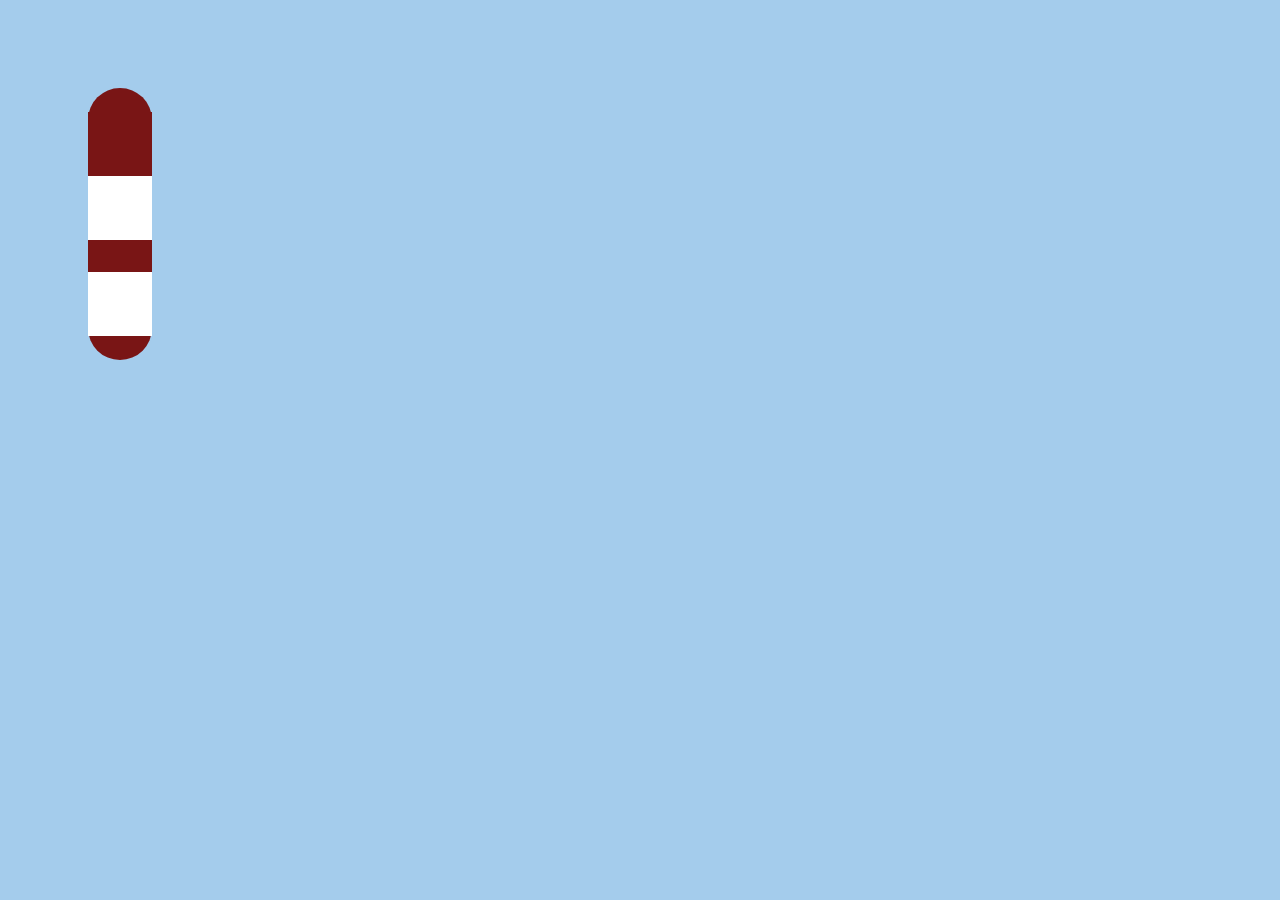
<file: index.html>
<!DOCTYPE html>
<html lang="en">
<head>
    <meta charset="UTF-8">
    <meta http-equiv="X-UA-Compatible" content="IE=edge">
    <meta name="viewport" content="width=device-width, initial-scale=1.0">
    <title>Time</title>
    <script defer src="./script.js"></script>
    <link href="./css/style.css" rel="stylesheet"/>
</head>
<body>
    <div id="theDay">
    <p id="demo"></p>
    <p id="day"></p>
    <p id="date"></p>
    <p id="month"></p>
    <p id="year"></p>
    </div>
    
    <div id="theTime">
    <p id="hour"></p>
    <p id="minute"></p>
    <p id="second"></p>
    </div>
</body>
</html>
</file>
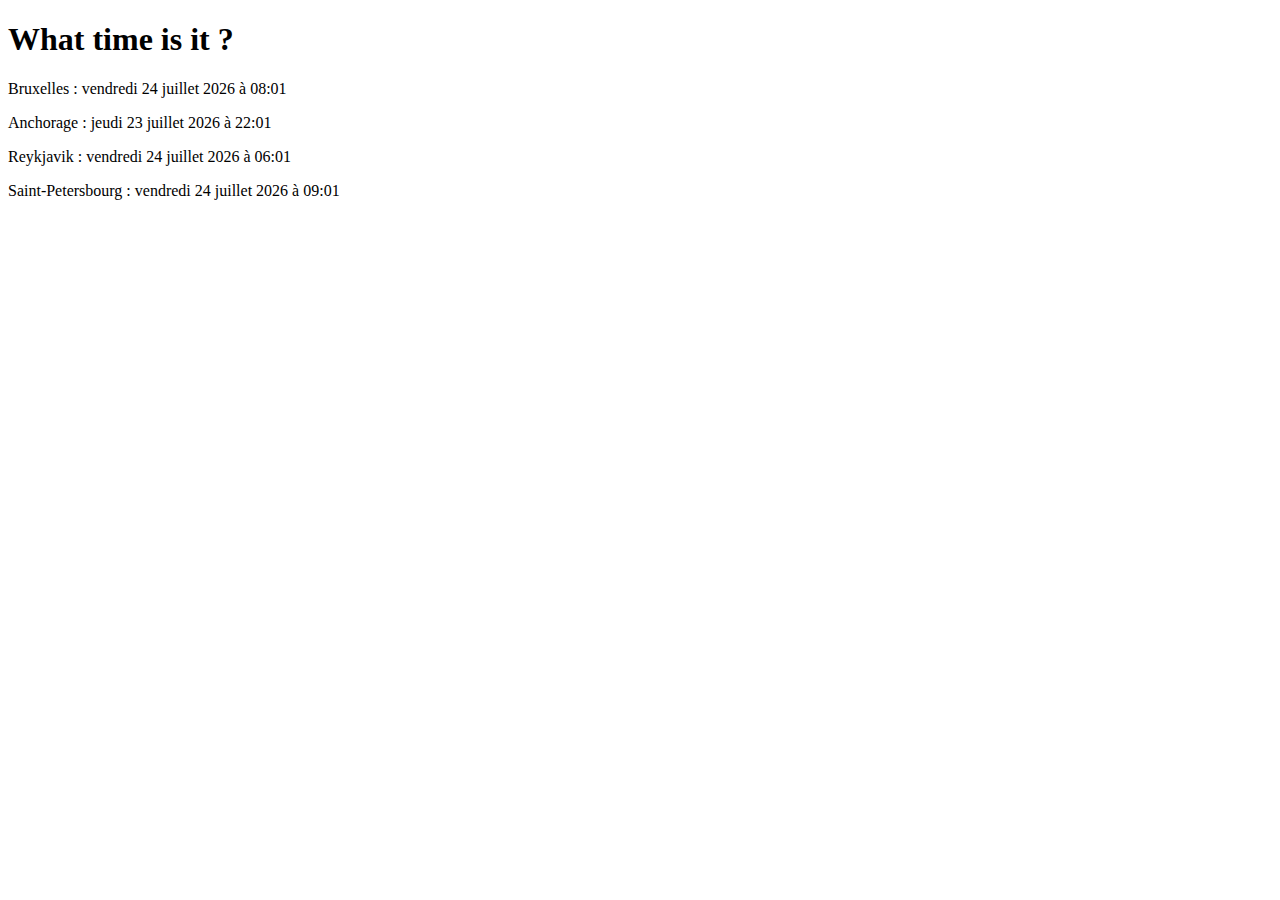
<file: Ex01/index.html>
<!DOCTYPE html>
<html lang="en">
<head>
    <meta charset="UTF-8">
    <meta http-equiv="X-UA-Compatible" content="IE=edge">
    <meta name="viewport" content="width=device-width, initial-scale=1.0">
    <title>Document</title>
    <script defer src="./script.js" async></script>
    
</head>
<body>
    <h1>What time is it ?</h1>
        <p id="bruxelles"></p>
        <p id="anchorage"></p>
        <p id="reykjavik"></p>
        <p id="saint-petersbourg"></p>
    
</body>
</html>
</file>
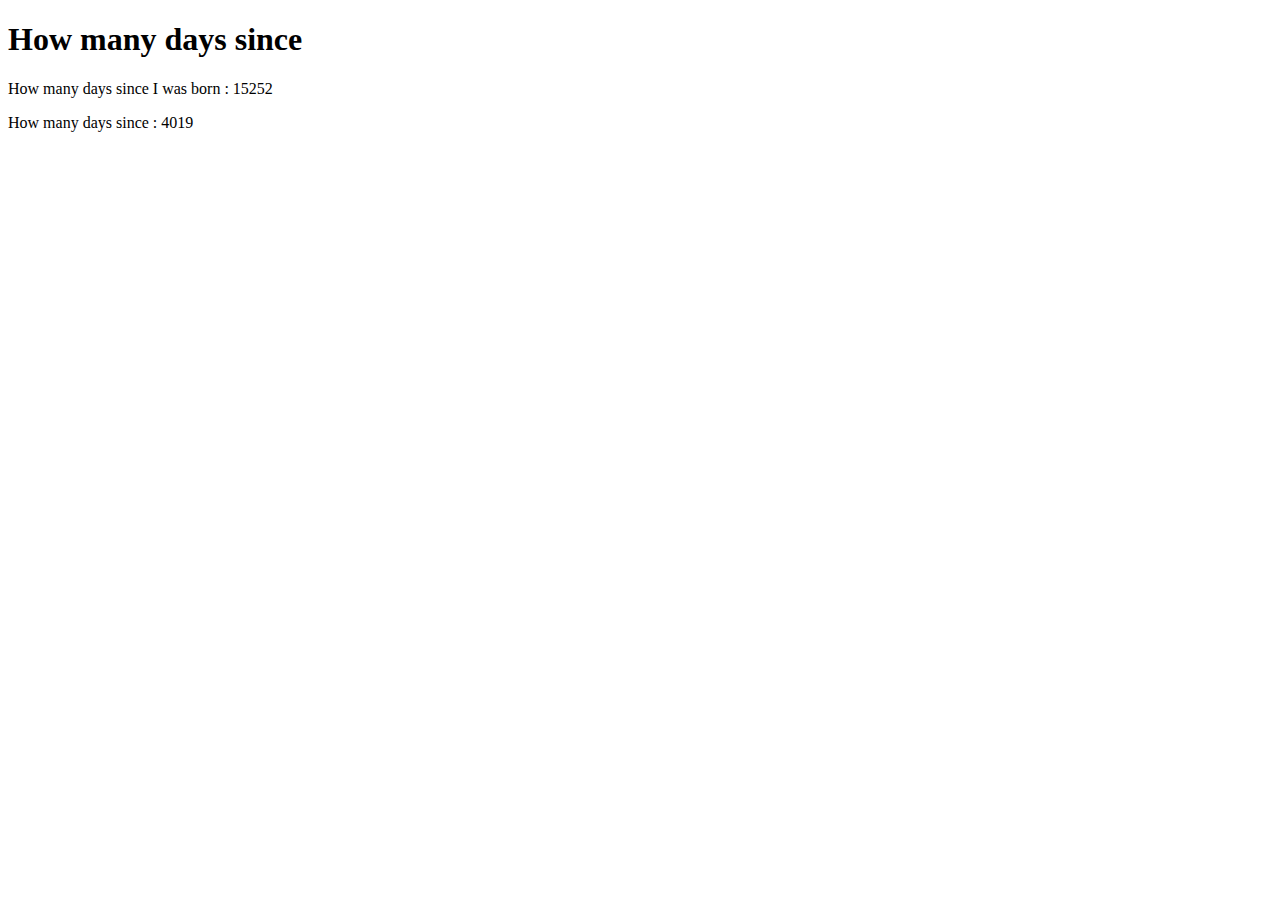
<file: Ex02/index.html>
<!DOCTYPE html>
<html lang="en">
<head>
    <meta charset="UTF-8">
    <meta http-equiv="X-UA-Compatible" content="IE=edge">
    <meta name="viewport" content="width=device-width, initial-scale=1.0">
    <script defer src="./script.js"></script>
    <title>Get days</title>
</head>
<body>
    <h1>How many days since</h1>
    <p id="birthday"></p>
    <p id="anyDate"></p>
</body>
</html>
</file>
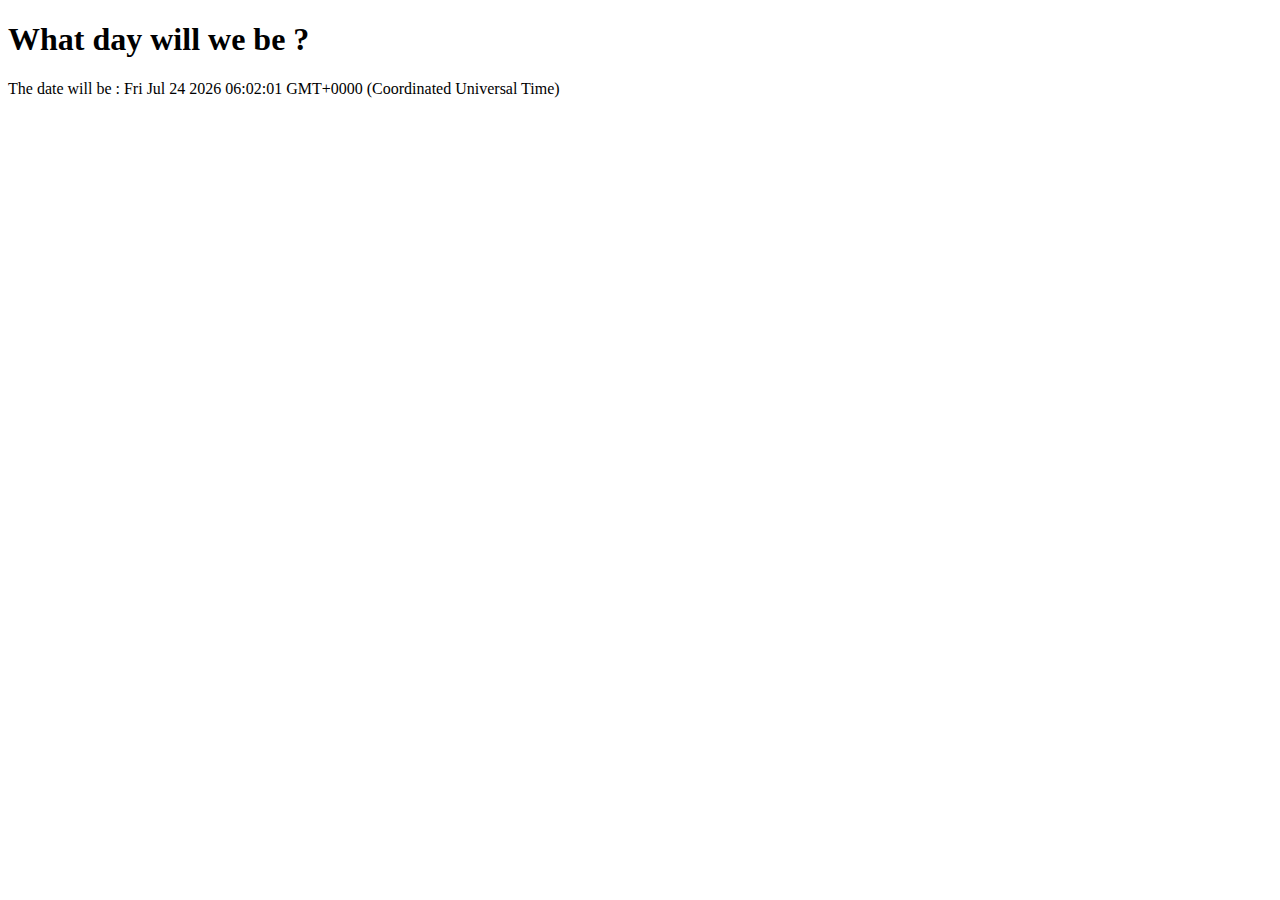
<file: EX03/index.html>
<!DOCTYPE html>
<html lang="en">
<head>
    <meta charset="UTF-8">
    <meta http-equiv="X-UA-Compatible" content="IE=edge">
    <meta name="viewport" content="width=device-width, initial-scale=1.0">
    <script defer src="./script.js"></script>
    <title>Document</title>
</head>
<body>
    <h1>What day will we be ?</h1>
    <p id="futurDate"></p>
</body>
</html>
</file>
<file: css/style.css>
body {
  display: flex;
  align-items: center;
  background-color: rgb(164, 204, 236);
  font-family: Arial, Helvetica, sans-serif;
}

#theDay {
  text-align: center;
  color: red;
  margin: 5rem;
  /*padding : 2rem;*/
  font-size: 2rem;
  background-color: rgb(121, 21, 21);
  border-radius: 2rem;
}
#theDay #day {
  margin: 0;
  margin-top: -0.5rem;
  padding: 1rem;
  text-transform: uppercase;
  background-color: rgb(121, 21, 21);
  color: white;
}
#theDay #date {
  background-color: white;
  padding: 2rem;
}
#theDay #month {
  margin-top: 0;
  padding: 2rem;
  background-color: white;
}
#theDay #year {
  margin-bottom: -0.5rem;
  background-color: rgb(121, 21, 21);
  color: white;
}

#theTime {
  font-size: 2rem;
}/*# sourceMappingURL=style.css.map */
</file>
